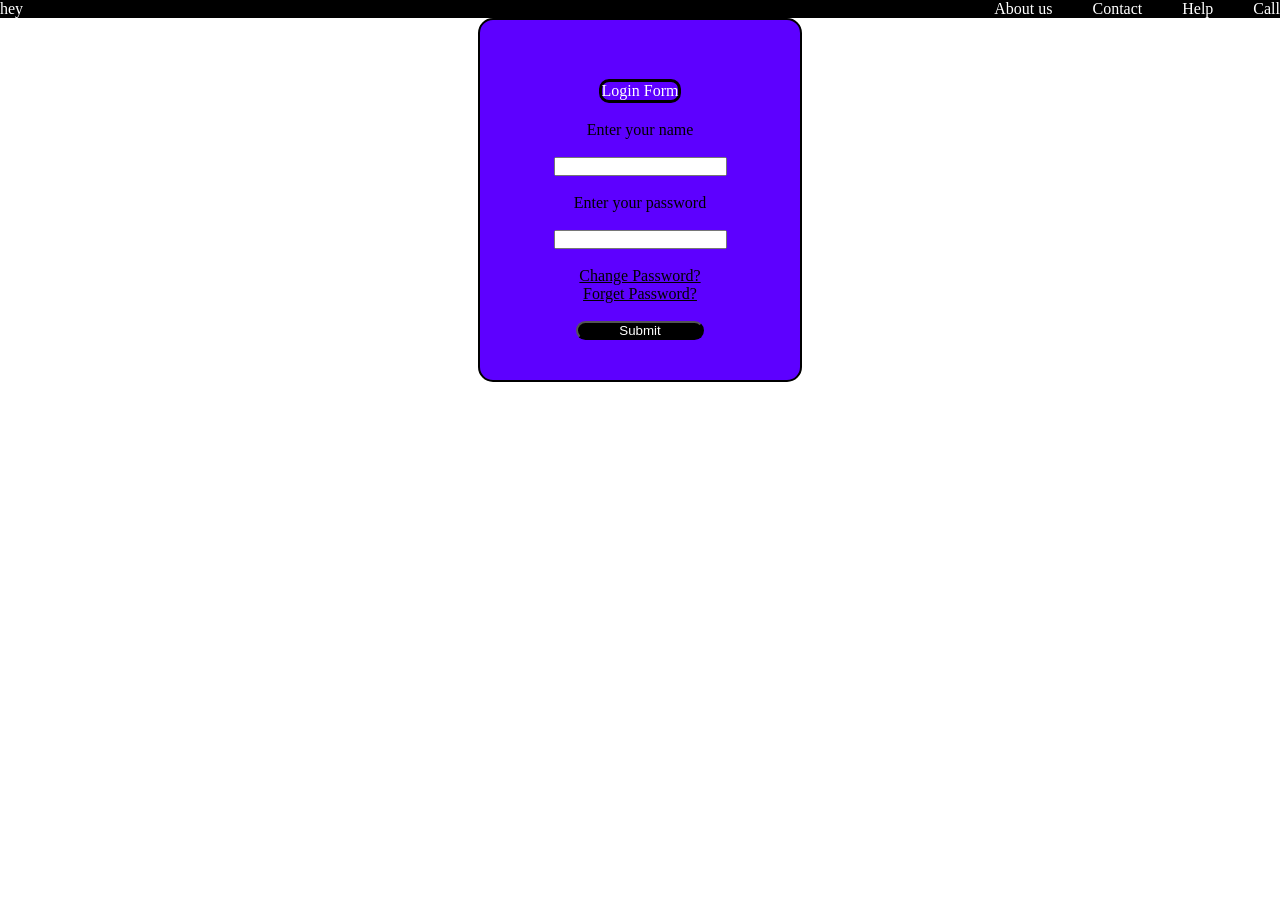
<file: form/index.html>
<!DOCTYPE html>
<html lang="en">
<head>
    <meta charset="UTF-8">
    <meta name="viewport" content="width=device-width, initial-scale=1.0">
    <title>Document</title>
    <link rel="stylesheet" href="style.css">
</head>
<body>
    <nav>
        <div class=""photo> 
            hey
        </div>

        <div class="data">
            <div>About us</div>
            <div>Contact</div>
            <div>Help</div>
            <div>Call</div>
        </div>
    </nav>

    <div class="main">

    <div class="form">
        <div class="cross"></div>
        <br>
        <div class="title">Login Form</div>
        <br>

        <label>Enter your name</label>
        <br>
        <input type="name">
        <br>
        <label>Enter your password</label>
        <br>
        <input type="password">
        <br>

        

        <div class="change">Change Password?</div>
        <div class="forget">Forget Password?</div>
        <br>
        <div class="btn">
            <button>Submit</button>
        </div>
    </div>
    

    </div>
</body>
</html>
</file>
<file: form/style.css>
*{
    padding: 0;
    margin: 0;
}

body{

}

nav{
    background-color: black;
    display: flex;
    flex-direction: row;
    color:white;
    justify-content: space-between;

}

.data{
    display: flex;
    flex-direction: row;
    /* justify-content: space-between; */
    gap: 40px;
}

.main{
    display: flex;
    text-align: end;
    justify-content: center;
}

.form{
    display: flex;
    flex-direction: column;
    align-items: center;
    justify-content: center;
    background-color: rgb(93, 0, 255);
    width: 25vw;
    height: 40vh;
    text-align: center;
    border-radius: 15px;
    border: 2px solid black;
}

.title{
    border: 3px solid black;
    color:white;
    border-radius: 10px;
}

label{
    text-align: left;
}


button{
    width:10vw;
    border-radius: 20px;
    color:white;
    background-color: black;
}

.change{
    text-decoration: underline;

}

.forget{
    text-decoration: underline;
    
}
</file>
